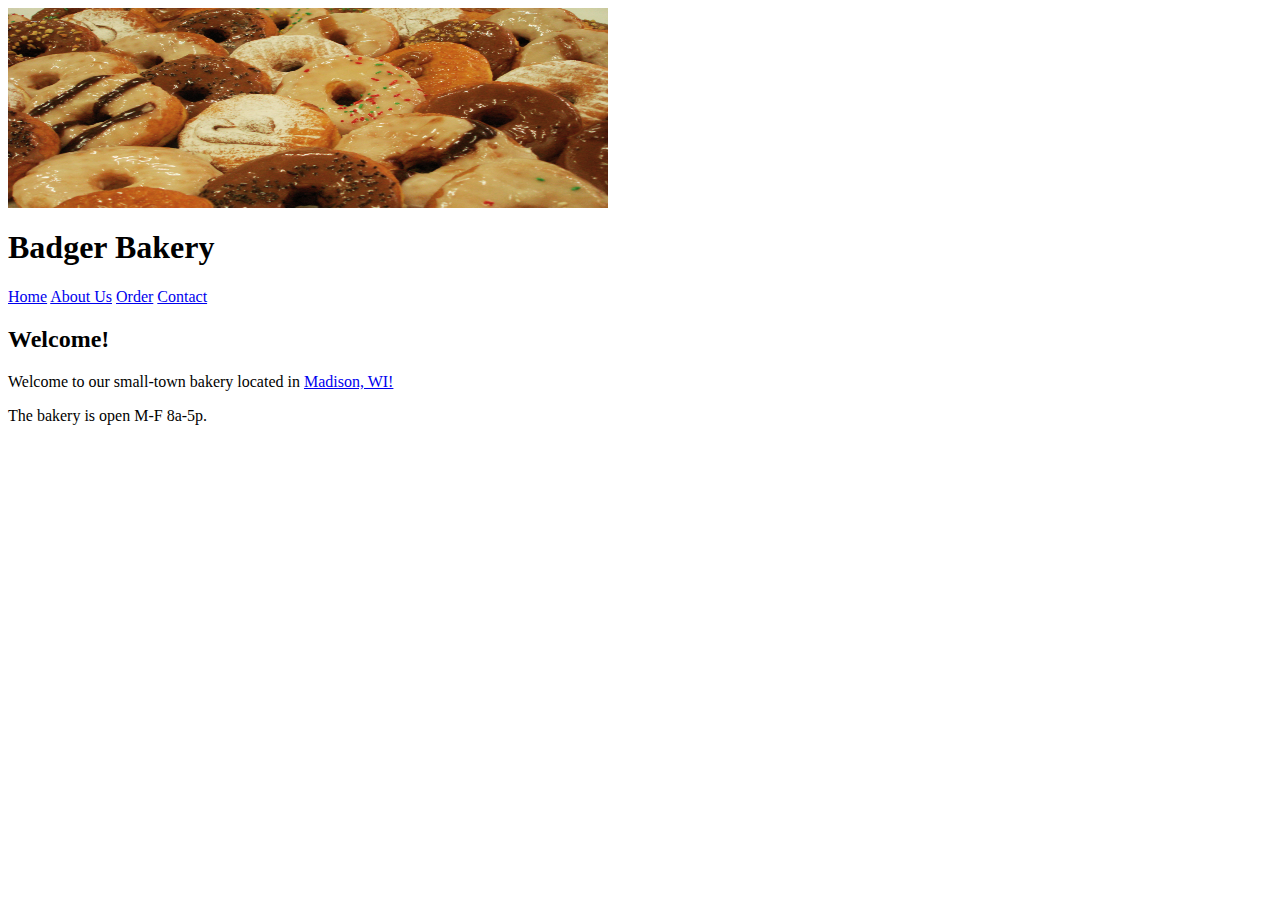
<file: hw1/hw1/badger-bakery/index.html>
<html>
	<head>
		<link rel="stylesheet" href="styles.css">
	</head>
	<body>
		<img src="assets/banner.jpg" height="200" width="600"/>
		<h1>Badger Bakery</h1>
		<a href="index.html">Home</a>
		<a href="about-us.html">About Us</a>
		<a href="order.html">Order</a>
		<a href="contact.html">Contact</a>
		<h2>Welcome!</h2>
		<p>Welcome to our small-town bakery located in <a href="https://www.cityofmadison.com/">Madison, WI!</a></p>
		<p>The bakery is open M-F 8a-5p.</p>
	</body>
</html>
</file>
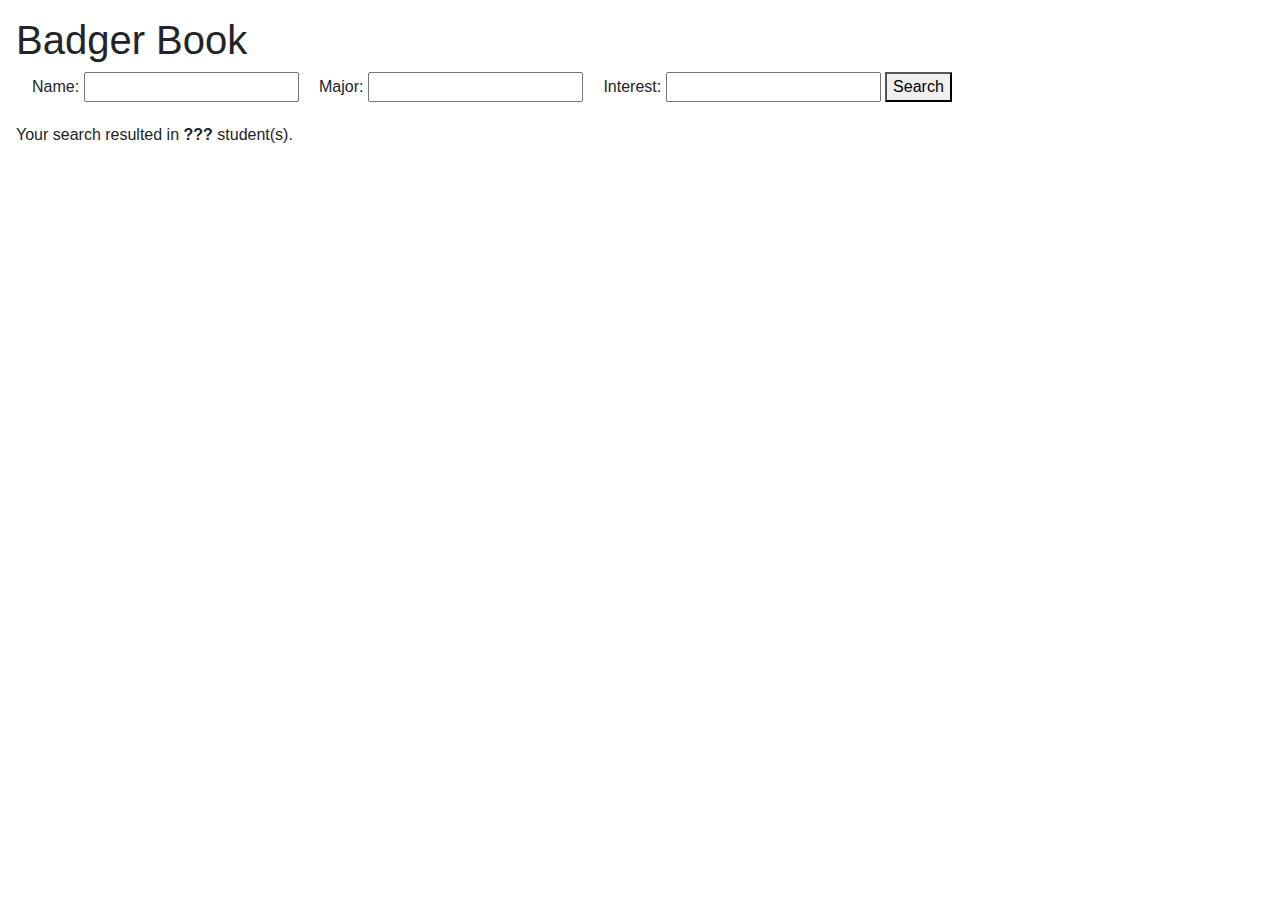
<file: hw2/hw2-main/badger-book/index.html>
<html>
	<head>
		<link rel="stylesheet" href="styles.css">
		<link rel="stylesheet" href="https://cdn.jsdelivr.net/npm/bootstrap@4.3.1/dist/css/bootstrap.min.css" integrity="sha384-ggOyR0iXCbMQv3Xipma34MD+dH/1fQ784/j6cY/iJTQUOhcWr7x9JvoRxT2MZw1T" crossorigin="anonymous">
		<script src="https://www.cs571.org/lib/cs571-client.js" defer></script>
		<script src="app.js" defer></script>
	</head>
	<body>
		<h1>Badger Book</h1>
		<form>
			<label for="search-name">Name: </label>
			<input id="search-name"/>
			<label for="search-major">Major: </label>
			<input id="search-major"/>
			<label for="search-interest">Interest: </label>
			<input id="search-interest"/>
			<button id="search-btn" type="submit">Search</button>
		</form>
		<p>Your search resulted in <strong id="num-results">???</strong> student(s).</p>
		<div class="container-fluid">
			<div id="students"></div>
		</div>
	</body>
</html>
</file>
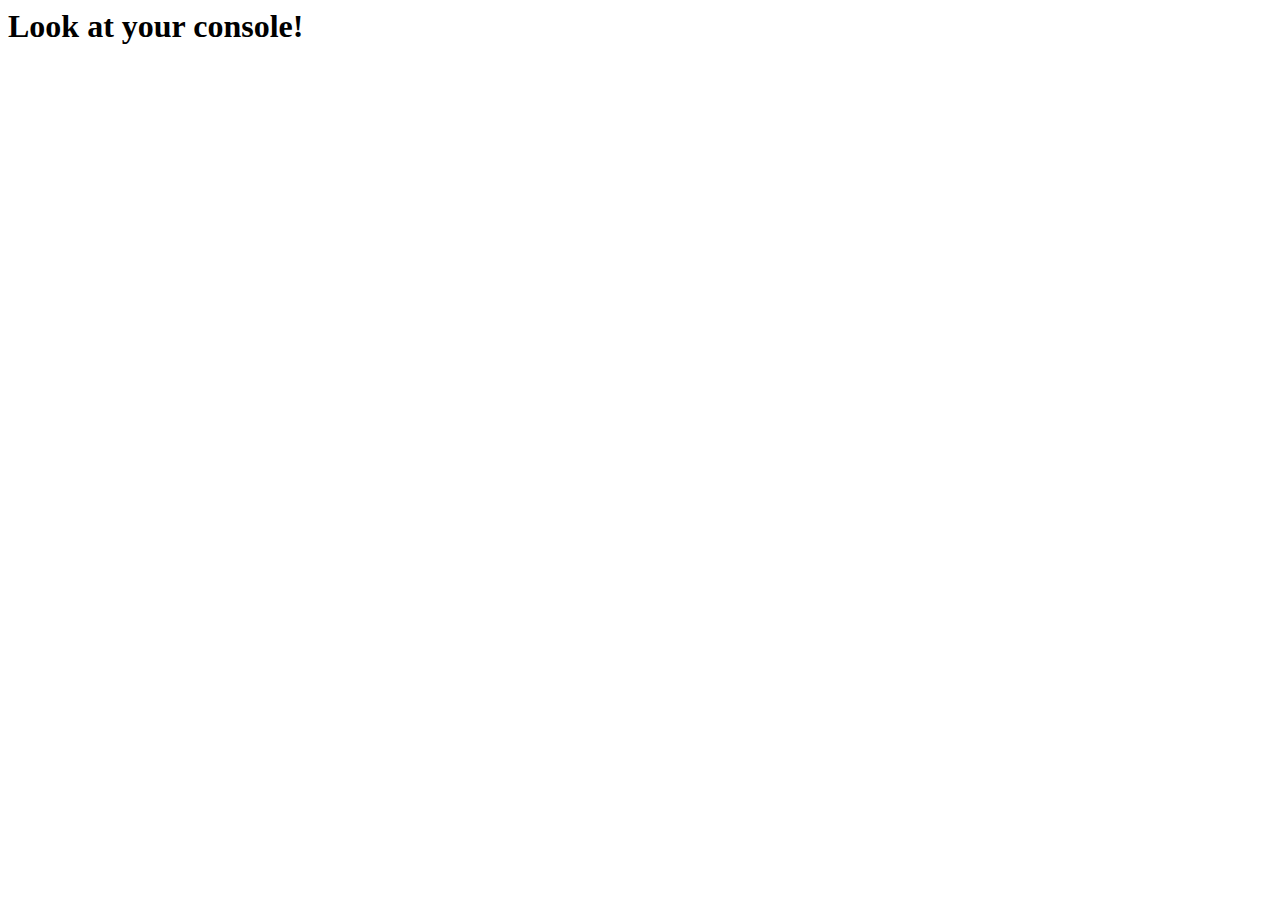
<file: hw2/note_and_startCode/week03-js3-example/solution/index.html>
<html>
    <head>
        <script src="https://www.cs571.org/lib/cs571-client.js" defer></script>
        <script src="index.js" defer></script>
    </head>
    <body>
        <h1>Look at your console!</h1>
    </body>
</html>
</file>
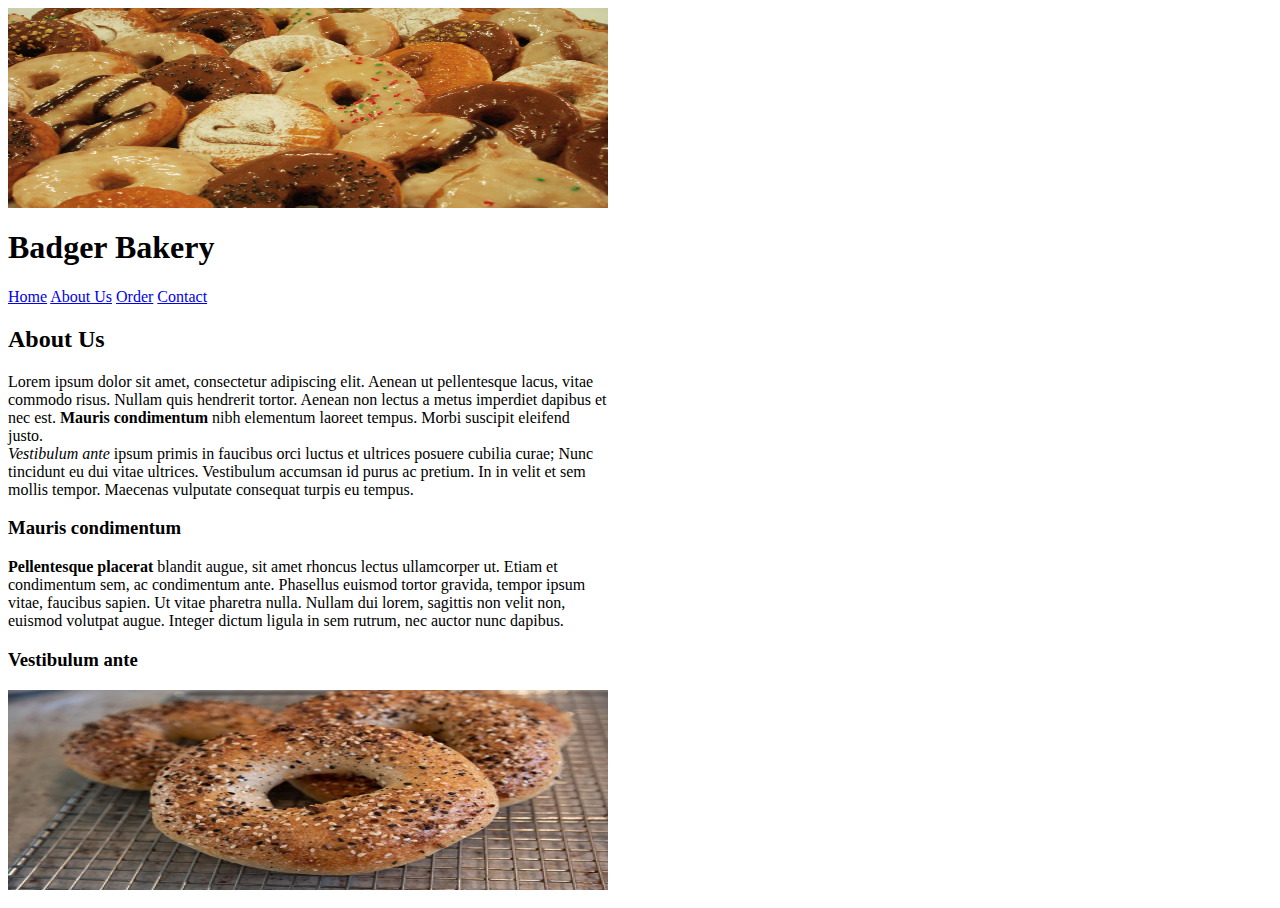
<file: hw1/hw1/badger-bakery/about-us.html>
<html>
	<head>
		<link rel="stylesheet" href="styles.css">
	</head>
	<body>
		<img src="assets/banner.jpg" alt="photo of the bakery" height="200" width="600"/>
		<h1>Badger Bakery</h1>
		<a href="index.html">Home</a>
		<a href="about-us.html">About Us</a>
		<a href="order.html">Order</a>
		<a href="contact.html">Contact</a>
	
		<div class="large-text-wrap">
			<!-- TODO: Add some lorem ipsum! -->
			<h2>About Us</h2>
				<p>Lorem ipsum dolor sit amet, consectetur adipiscing elit. 
				Aenean ut pellentesque lacus, vitae commodo risus. 
				Nullam quis hendrerit tortor. Aenean non lectus a metus imperdiet dapibus et nec est. 
				<strong>Mauris condimentum</strong> nibh elementum laoreet tempus. Morbi suscipit eleifend justo.<br>
				<em>Vestibulum ante</em> ipsum primis in faucibus orci luctus et ultrices posuere cubilia curae;
				Nunc tincidunt eu dui vitae ultrices. Vestibulum accumsan id purus ac pretium. In in velit et sem mollis tempor. 
				Maecenas vulputate consequat turpis eu tempus.</p>
			<h3>Mauris condimentum</h3>
			<strong>Pellentesque placerat</strong> blandit augue, sit amet rhoncus lectus ullamcorper ut. 
			Etiam et condimentum sem, ac condimentum ante. 
			Phasellus euismod tortor gravida, tempor ipsum vitae, faucibus sapien. 
			Ut vitae pharetra nulla. Nullam dui lorem, sagittis non velit non, euismod volutpat augue. 
			Integer dictum ligula in sem rutrum, nec auctor nunc dapibus.
			<h3>Vestibulum ante<h3>
				<img src="assets/bagel.jpg" alt="photo of the bakery" height="200" width="600"/>
		</div>
	</body>
</html>
</file>
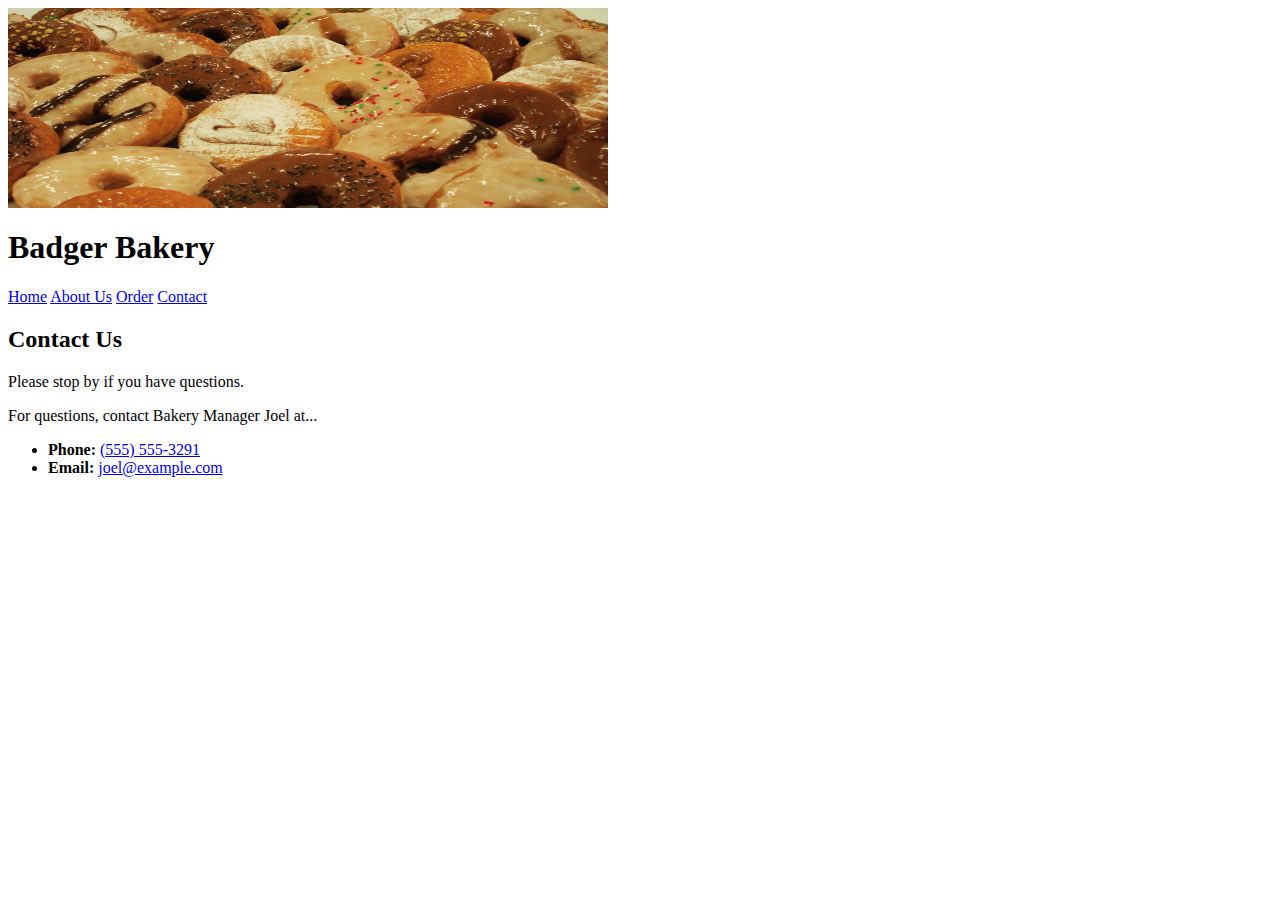
<file: hw1/hw1/badger-bakery/contact.html>
<html>
	<head>
		<link rel="stylesheet" href="styles.css">
	</head>
	<body>
		<img src="assets/banner.jpg" height="200" width="600"/>
		<h1>Badger Bakery</h1>
		<a href="index.html">Home</a>
		<a href="about-us.html">About Us</a>
		<a href="order.html">Order</a>
		<a href="contact.html">Contact</a>
		<h2>Contact Us</h2>
		<p>Please stop by if you have questions.</a></p>
		<p>For questions, contact Bakery Manager Joel at...<p>
		<ul>
			<li><b>Phone:</b> <a href="tel:+15555553291">(555) 555-3291</a></li>
			<li><b>Email:</b> <a href="mailto:joel@example.com">joel@example.com</a></li>
		</ul>
	</body>
</html>
</file>
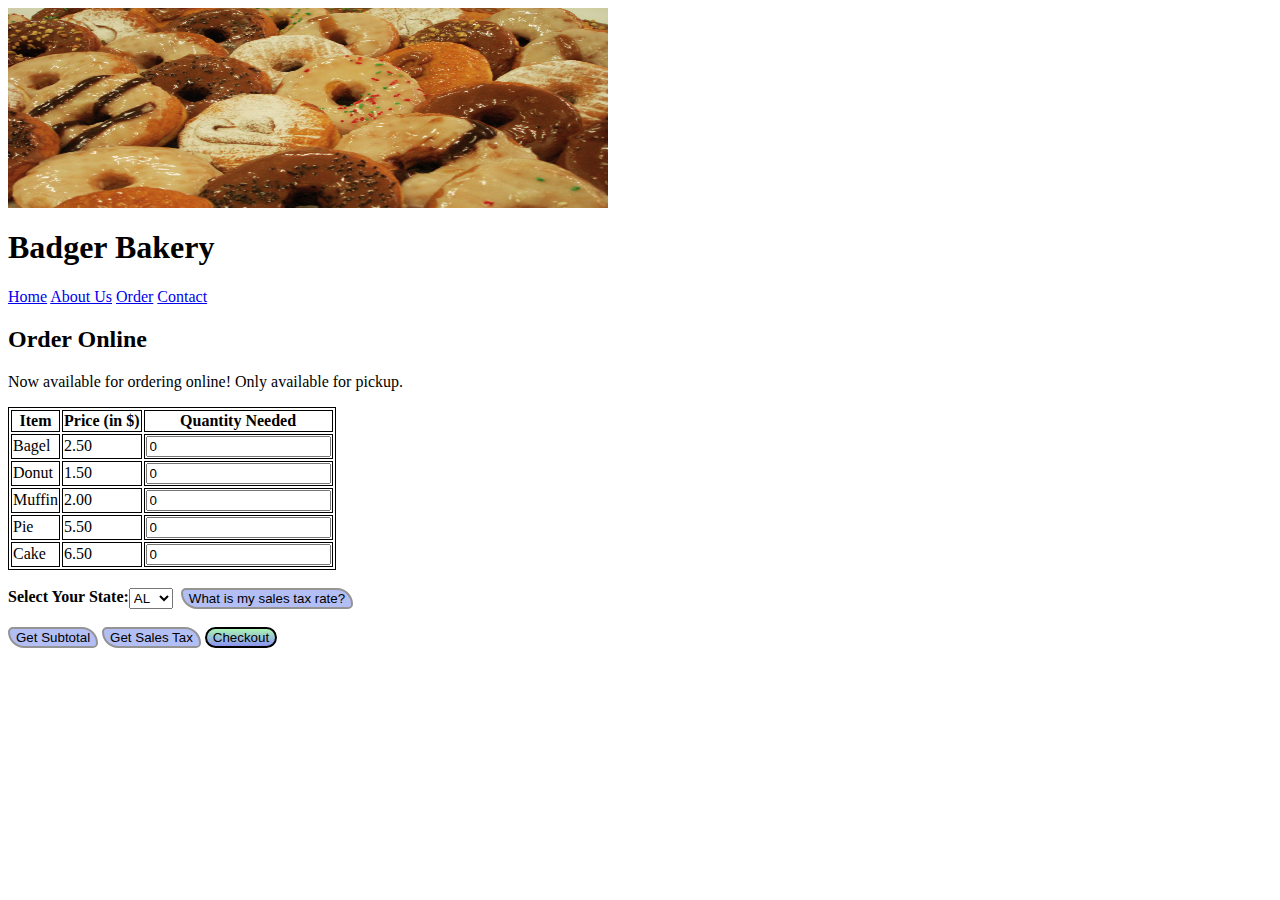
<file: hw1/hw1/badger-bakery/order.html>
<html>
	<head>
		<link rel="stylesheet" href="styles.css">
		<script src="https://www.cs571.org/lib/cs571-client.js" defer></script>
		<script src="order.js" defer></script>
	</head>
	<body>
		<img src="assets/banner.jpg" height="200" width="600"/>
		<h1>Badger Bakery</h1>
		<a href="index.html">Home</a>
		<a href="about-us.html">About Us</a>
		<a href="order.html">Order</a>
		<a href="contact.html">Contact</a>
		<p id="feature"></p>
		<h2>Order Online</h2>
		<p>Now available for ordering online! Only available for pickup.</p>
		<table>
			<tr>
				<th>Item</th>
				<th>Price (in $)</th>
				<th>Quantity Needed</th>
			</tr>
			<tr>
				<td>Bagel</td>
				<td id="bagel-price">2.50</td>
				<td><input type="text" id="bagel-quantity" value="0"></td>
			</tr>
			<tr>
				<td>Donut</td>
				<td id="donut-price">1.50</td>
				<td><input type="text" id="donut-quantity" value="0"></td>
			</tr>
			<tr>
				<td>Muffin</td>
				<td id="muffin-price">2.00</td>
				<td><input type="text" id="muffin-quantity" value="0"></td>
			</tr>
			<tr>
				<td>Pie</td>
				<td id="pie-price">5.50</td>
				<td><input type="text" id="pie-quantity" value="0"></td>
			</tr>
			<tr>
				<td>Cake</td>
				<td id="cake-price">6.50</td>
				<td><input type="text" id="cake-quantity" value="0"></td>
			</tr>
		</table>
	
		<br>
		
		<div style="display: inline-flex;">
		<!-- Is there a better way to do this? Yes! React will be helpful here. -->
			<label for="state-tax"><strong>Select Your State:</strong></label>
			<select id="state-tax">
				<option value="AL">AL</option>
				<option value="AK">AK</option>
				<option value="AZ">AZ</option>
				<option value="AR">AR</option>
				<option value="CA">CA</option>
				<option value="CO">CO</option>
				<option value="CT">CT</option>
				<option value="DE">DE</option>
				<option value="DC">DC</option>
				<option value="FL">FL</option>
				<option value="GA">GA</option>
				<option value="HI">HI</option>
				<option value="ID">ID</option>
				<option value="IL">IL</option>
				<option value="IN">IN</option>
				<option value="IA">IA</option>
				<option value="KS">KS</option>
				<option value="KY">KY</option>
				<option value="LA">LA</option>
				<option value="ME">ME</option>
				<option value="MD">MD</option>
				<option value="MA">MA</option>
				<option value="MI">MI</option>
				<option value="MN">MN</option>
				<option value="MS">MS</option>
				<option value="MO">MO</option>
				<option value="MT">MT</option>
				<option value="NE">NE</option>
				<option value="NV">NV</option>
				<option value="NH">NH</option>
				<option value="NJ">NJ</option>
				<option value="NM">NM</option>
				<option value="NY">NY</option>
				<option value="NC">NC</option>
				<option value="ND">ND</option>
				<option value="OH">OH</option>
				<option value="OK">OK</option>
				<option value="OR">OR</option>
				<option value="PA">PA</option>
				<option value="RI">RI</option>
				<option value="SC">SC</option>
				<option value="SD">SD</option>
				<option value="TN">TN</option>
				<option value="TX">TX</option>
				<option value="UT">UT</option>
				<option value="VT">VT</option>
				<option value="VA">VA</option>
				<option value="WA">WA</option>
				<option value="WV">WV</option>
				<option value="WI">WI</option>
				<option value="WY">WY</option>
			</select>
			<button id="btn-what-is-my-sales-tax" class="secondary-button" style="margin-left: 0.5rem;">What is my sales tax rate?</button>
		</div>

		<br>
		<br>
	
		<button id="btn-subtotal" class="secondary-button">Get Subtotal</button>
		<button id="btn-sales-tax" class="secondary-button">Get Sales Tax</button>
		<button id="btn-checkout" class="primary-button">Checkout</button>	
	</body>
</html>
</file>
<file: hw1/hw1/badger-bakery/styles.css>
table, th, td {
  border: 1px solid;
}

.large-text-wrap {
  inline-size: 600px; 
}

.primary-button {
      border: 2px solid;
      border-radius: 24px;
      background-image: linear-gradient(hsl(128, 77%, 81%), #8b93f2);
}

.secondary-button {
      border:2px solid #949494;
      border-radius: 15px 50px;
      background: #b2bef4;
}
</file>
<file: hw2/hw2-main/badger-book/styles.css>
html {
  margin: 1rem
}

label {
  margin-left: 1rem;
}
</file>
